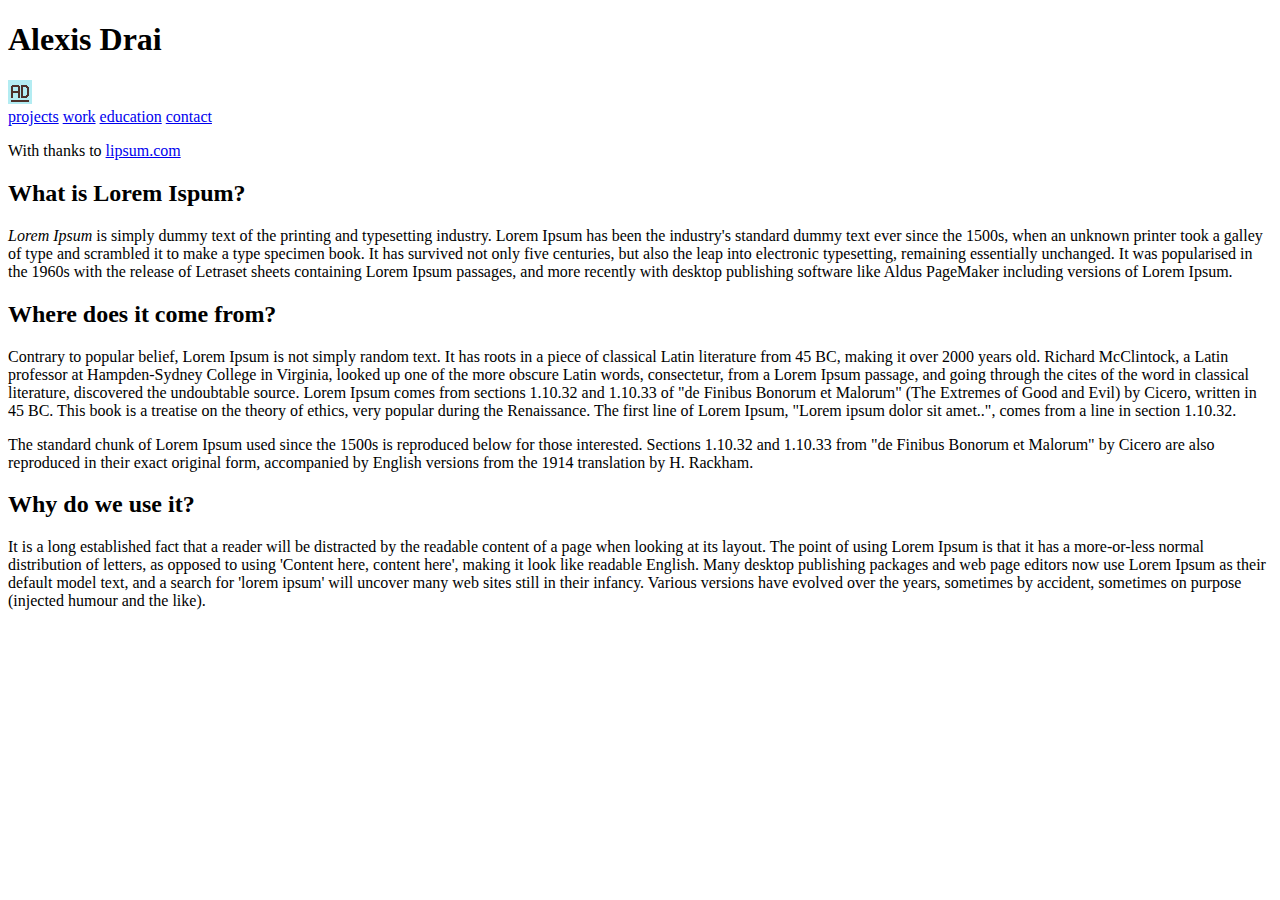
<file: modules/tp2.html>
<!DOCTYPE html>
<html lang="en">
<head>
    <meta charset="utf-8">
    <title>TP2</title>
    <meta name="description"
          content="Get to know Alexis Drai through his work, personal projects, education, and insistence on using the Oxford comma">
    <meta name="viewport" content="width=device-width, initial-scale=1">
    <!--    <link rel="stylesheet" href="../css/main.css">-->
</head>
<body>
<header>
    <h1>
        Alexis Drai
    </h1>
    <a href="https://www.alexisdrai.com" target="_blank">
        <img src="../img/icon.png" alt="go (back) to home page">
    </a>
</header>
<nav>
    <!-- TODO plug in real filepath or uri-->
    <a href="projects" target="_blank">projects</a>
    <a href="work" target="_blank">work</a>
    <a href="education" target="_blank">education</a>
    <a href="contact" target="_blank">contact</a>
</nav>
<article>
    <p>With thanks to <a href="https://www.lipsum.com/">lipsum.com</a></p>
    <section>
        <h2>What is Lorem Ispum?</h2>
        <p><em>Lorem Ipsum</em> is simply dummy text of the printing and typesetting industry. Lorem Ipsum has been the
            industry's standard dummy text ever since the 1500s, when an unknown printer took a galley of type and
            scrambled it to make a type specimen book. It has survived not only five centuries, but also the leap into
            electronic typesetting, remaining essentially unchanged. It was popularised in the 1960s with the release of
            Letraset sheets containing Lorem Ipsum passages, and more recently with desktop publishing software like
            Aldus PageMaker including versions of Lorem Ipsum.</p>
    </section>
    <section>
        <h2>Where does it come from?</h2>
        <p>Contrary to popular belief, Lorem Ipsum is not simply random text. It has roots in a piece of classical Latin
            literature from 45 BC, making it over 2000 years old. Richard McClintock, a Latin professor at
            Hampden-Sydney College in Virginia, looked up one of the more obscure Latin words, consectetur, from a Lorem
            Ipsum passage, and going through the cites of the word in classical literature, discovered the undoubtable
            source. Lorem Ipsum comes from sections 1.10.32 and 1.10.33 of "de Finibus Bonorum et Malorum" (The Extremes
            of Good and Evil) by Cicero, written in 45 BC. This book is a treatise on the theory of ethics, very popular
            during the Renaissance. The first line of Lorem Ipsum, "Lorem ipsum dolor sit amet..", comes from a line in
            section 1.10.32.</p>
        <p>The standard chunk of Lorem Ipsum used since the 1500s is reproduced below for those interested. Sections
            1.10.32 and 1.10.33 from "de Finibus Bonorum et Malorum" by Cicero are also reproduced in their exact
            original form, accompanied by English versions from the 1914 translation by H. Rackham.</p>
    </section>
    <section>
        <h2>Why do we use it?</h2>
        <p>It is a long established fact that a reader will be distracted by the readable content of a page when looking
            at its layout. The point of using Lorem Ipsum is that it has a more-or-less normal distribution of letters,
            as opposed to using 'Content here, content here', making it look like readable English. Many desktop
            publishing packages and web page editors now use Lorem Ipsum as their default model text, and a search for
            'lorem ipsum' will uncover many web sites still in their infancy. Various versions have evolved over the
            years, sometimes by accident, sometimes on purpose (injected humour and the like).</p>
    </section>
    <!-- TODO add an image with legend-->
    <!-- TODO add a table-->
    <!-- TODO add a 'back to top' button-->
</article>
<aside>
    <!-- TODO bulleted list of whatever-->
</aside>

<footer>

</footer>
</body>
</html>
</file>
<file: css/main.css>
html {
    height          : 99.6%;
    width           : 99.6%;
    background      : #1F1F1F;
    background-size : cover;
    color           : #CCCCCC;
    padding         : 0;
    font-family     : monospace;
    /*border: 3px solid green;*/
}

header {
    width           : 99.6%;
    height          : 8%;
    background      : #333333;
    background-size : cover;
    position        : absolute;
    top             : 0;
    left            : 0;
}

main {
    width  : 100%;
    height : 100%;
}

h1 {
    font-family : Monospaced, monospace;
}

#me_cnt {
    position : relative;
    height   : 95vh;
    /*border: 3px solid red;*/
}

#me {
    font-size : 5em;
    position  : absolute;
    top       : 50%;
    left      : 50%;
    transform : translate(-50%, -50%);
    margin    : 0 auto;
    color     : coral;
}

footer {
    width           : 99.6%;
    height          : 8%;
    background      : #333333;
    background-size : cover;
    position        : absolute;
    bottom          : 0;
    left            : 0;
}
</file>
